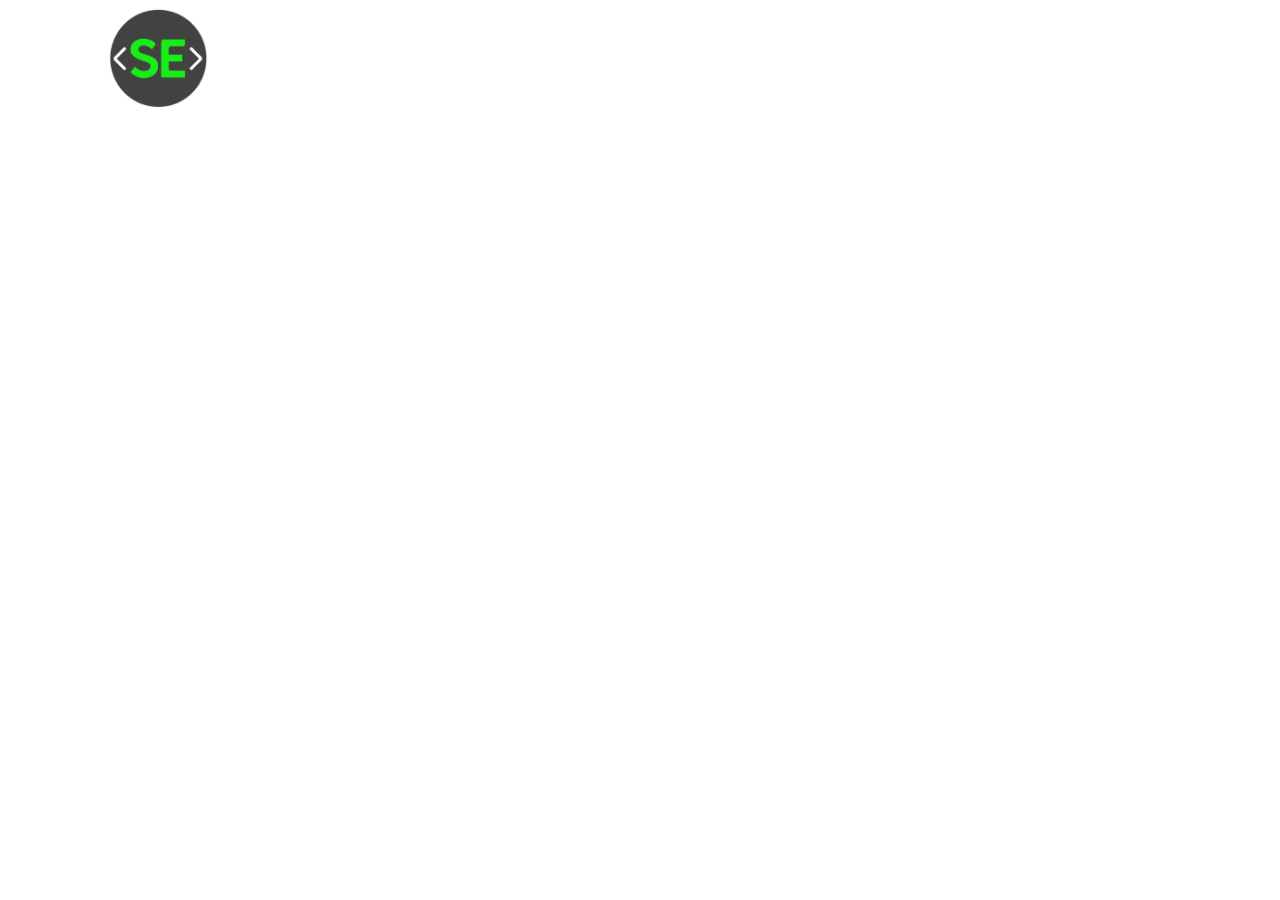
<file: index.html>
<html>
    <head>
        <title>SEFactory</title>
        <link rel="stylesheet" href="css/styles.css">
    </head>

    <body >
        <div id="page">

        </div>
        <div class="flex height">
            <div class="title_header width_50">
                <div class="width_50">
                    <div class="img ">
                        <img src="images/SE.png" height="100px" width="100px">
                    </div>
                </div>
            </div>
            <div class="flex margin-30">
                <div class="width-100px">
                    <div>
                        <h2 class="f1">Home</h2>
                    </div>
                </div>
                <div class="width-150px">
                    <div>
                        <h2 class="f1">Get Trained</h2>
                    </div>
                </div>
                <div class="width-150px">
                    <div>
                        <h2 class="f1">Hire Talent</h2>
                    </div>
                </div>
                <div class="width-100px">
                    <div>
                        <h2 class="f1">FAQs</h2>
                    </div>
                </div>
                <div class="width-100px">
                    <div>
                        <h2 class="f1">Blog</h2>
                    </div>
                </div>
                <div class="width-150px">
                    <div>
                        <h2 class="f1">About Us</h2>
                    </div>
                </div>
                <div class="width-130px">
                    <div>
                        <h2 class="f1">Contact</h2>
                    </div>
                </div>
                <div class="width-150px">
                    <div>
                        <button type="button" class="button_apply">Apply Now</button>
                    </div>
                </div>
    
            </div>
        </div>
        <div class="flex column f1 ">
            <div>
                <p class="title">Empowering youth <br>with tech jobs.</p>
            </div>
            <div class="width-50 sub">
                <p>SE Factory’s top-ranked training programs graduate tech professionals working for companies all over the world.</p>
            </div>

            
        </div>




    </body>







</html>
</file>
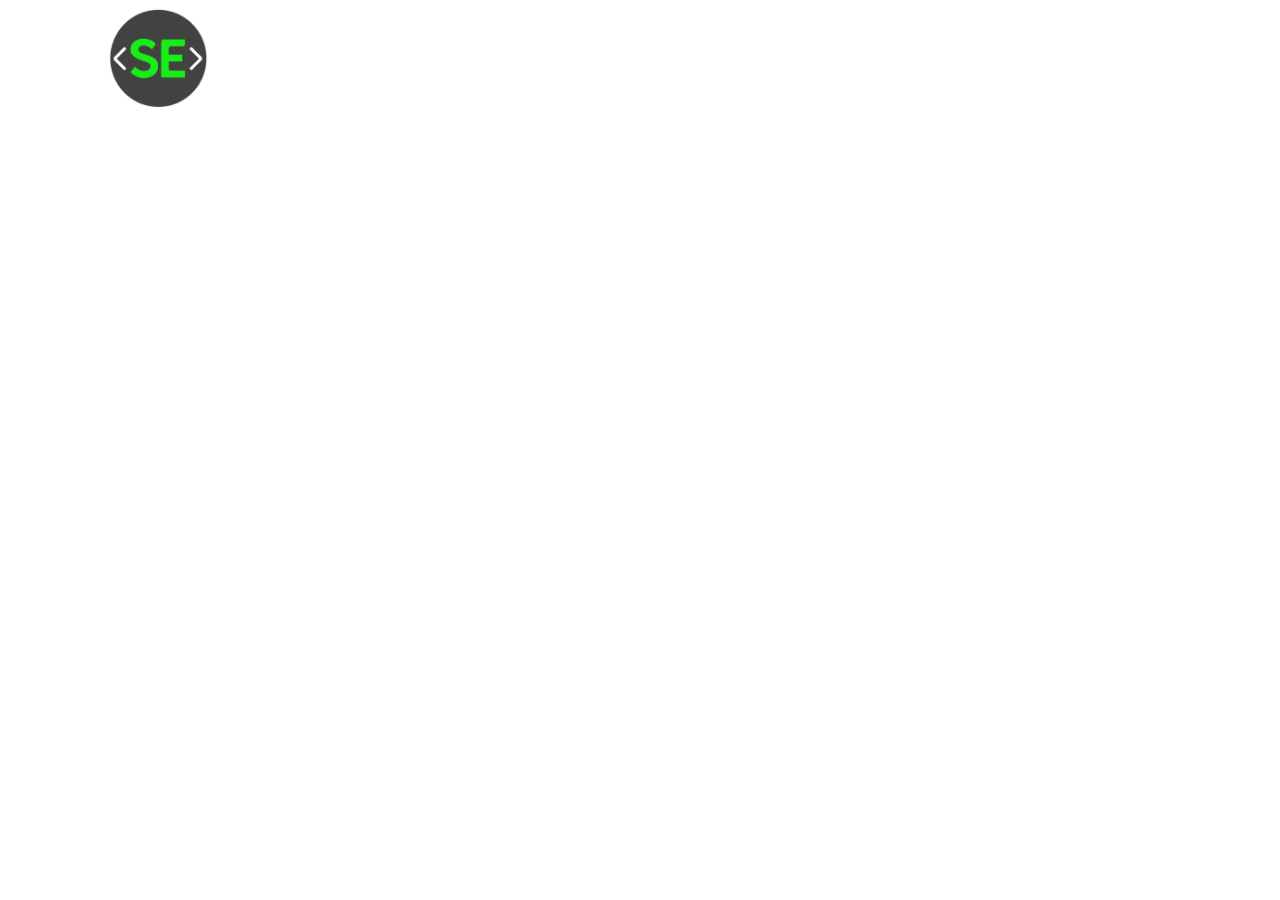
<file: sefactory.html>
<html>
    <head>
        <title>SEFactory</title>
        <link rel="stylesheet" href="css/styles.css">
    </head>

    <body >
        <div id="page">

        </div>
        <div class="flex height">
            <div class="title_header width_50">
                <div class="width_50">
                    <div class="img ">
                        <img src="images/SE.png" height="100px" width="100px">
                    </div>
                </div>
            </div>
            <div class="flex margin-30">
                <div class="width-100px">
                    <div>
                        <h2 class="f1">Home</h2>
                    </div>
                </div>
                <div class="width-150px">
                    <div>
                        <h2 class="f1">Get Trained</h2>
                    </div>
                </div>
                <div class="width-150px">
                    <div>
                        <h2 class="f1">Hire Talent</h2>
                    </div>
                </div>
                <div class="width-100px">
                    <div>
                        <h2 class="f1">FAQs</h2>
                    </div>
                </div>
                <div class="width-100px">
                    <div>
                        <h2 class="f1">Blog</h2>
                    </div>
                </div>
                <div class="width-150px">
                    <div>
                        <h2 class="f1">About Us</h2>
                    </div>
                </div>
                <div class="width-130px">
                    <div>
                        <h2 class="f1">Contact</h2>
                    </div>
                </div>
                <div class="width-150px">
                    <div>
                        <button type="button" class="button_apply">Apply Now</button>
                    </div>
                </div>
    
            </div>
        </div>
        <div class="flex column f1 ">
            <div>
                <p class="title">Empowering youth <br>with tech jobs.</p>
            </div>
            <div class="width-50 sub">
                <p>SE Factory’s top-ranked training programs graduate tech professionals working for companies all over the world.</p>
            </div>

            
        </div>




    </body>







</html>
</file>
<file: css/styles.css>
body {
    background-position: center center;
    background-attachment: fixed;
    background-repeat: no-repeat; background-size: cover;
    background-image: url(https://images.squarespace-cdn.com/content/v1/5e4442200ffeee35974d1060/1586049970296-14DH7UEP2UWJREIELJ3K/IMG_9780.JPG?format=100w%20100w,https://images.squarespace-cdn.com/content/v1/5e4442200ffeee35974d1060/1586049970296-14DH7UEP2UWJREIELJ3K/IMG_9780.JPG?format=300w%20300w,https://images.squarespace-cdn.com/content/v1/5e4442200ffeee35974d1060/1586049970296-14DH7UEP2UWJREIELJ3K/IMG_9780.JPG?format=500w%20500w,https://images.squarespace-cdn.com/content/v1/5e4442200ffeee35974d1060/1586049970296-14DH7UEP2UWJREIELJ3K/IMG_9780.JPG?format=750w%20750w,https://images.squarespace-cdn.com/content/v1/5e4442200ffeee35974d1060/1586049970296-14DH7UEP2UWJREIELJ3K/IMG_9780.JPG?format=1000w%201000w,https://images.squarespace-cdn.com/content/v1/5e4442200ffeee35974d1060/1586049970296-14DH7UEP2UWJREIELJ3K/IMG_9780.JPG?format=1500w%201500w,https://images.squarespace-cdn.com/content/v1/5e4442200ffeee35974d1060/1586049970296-14DH7UEP2UWJREIELJ3K/IMG_9780.JPG?format=2500w);
  }
  

.img1{
    flex-grow: 0;
    flex-shrink: 0;
}
.width-50{
    width:45%;
}
.flex{
    display: flex;
}
.title_header{
  
    margin: 0%;
    margin-right: 250;
    margin-left: 100;
    
}
.space_between{
    justify-content: space-between;
}
.margin-30{
    margin: 30px;
}
.width-100px{
    width: 100px;
}
.width-150px{
    width: 150px;
}
.width-130px{
    width: 130px;
}
.button_apply{
    background-color: green;
    color: white;
    padding: 15px 32px;
    text-align: center;
    font-size: 16px;
    margin: 4px 2px;
}
.height{
    height: 300px;
}
.title{
    font-size: 70px;
    margin-left:100px;
}
.sub{
    font-size: 30;
    margin-left:100px;
}
.column{
    flex-direction: column
}


.f1{
    font; color: white;
}
</file>
